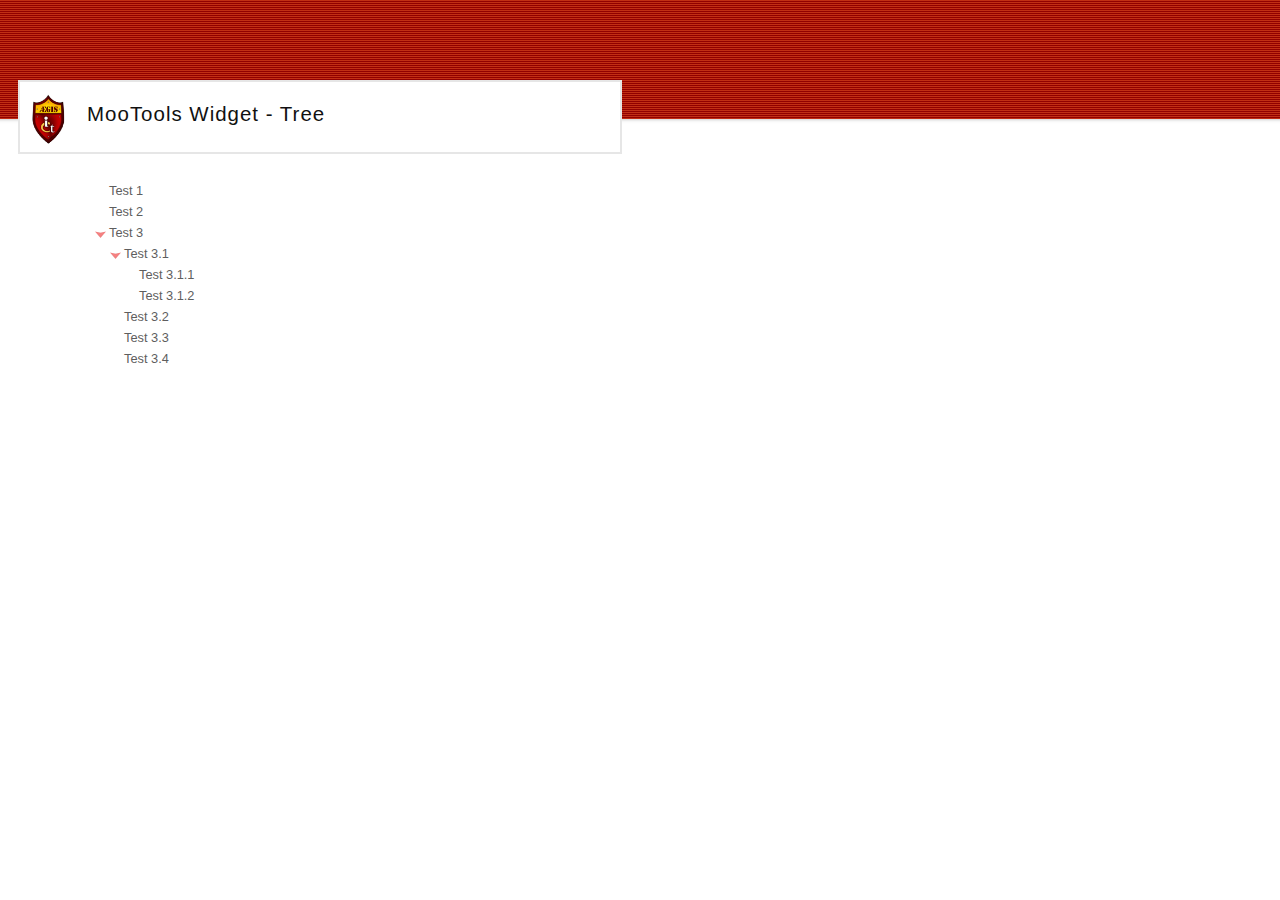
<file: demo/original/index.html>
<!DOCTYPE html PUBLIC "-//W3C//DTD XHTML 1.0 Strict//EN" "http://www.w3.org/TR/xhtml1/DTD/xhtml1-transitional.dtd">
<html xmlns="http://www.w3.org/1999/xhtml" xml:lang="en" lang="en">
	<head>
		<meta http-equiv="X-UA-Compatible" content="IE=100">
		<title>Accessible Widgets for MooTools</title>
		<!-- Embedded Mootools Core und More -->
		<script src="../../Source/mootools-core.js" type="text/javascript"></script>
		<script src="../../Source/mootools-more.js" type="text/javascript"></script>
		<!-- General CSS File -->
		<link href="demo.css" type="text/css" rel="stylesheet" />
		<!-- Source: -->
		<script type="text/javascript" src="Collapse.js"></script>
		<script type="text/javascript" src="Delegation.js"></script>
		<script type="text/javascript" src="tree.js"></script>
	</head>
	<body>
		<div class="sa_demo_headerScreen">
			<span><a href="http://www.aegis-project.eu/" title="AEGIS"><img src="../img/aegis_logo.png" alt="AEGIS" border="0" style="float: left" width="37px;"/></a> <h2>&nbsp;&nbsp;&nbsp;MooTools Widget - Tree</h2></span>
		</div>
		<div class="sa_demo_contentScreen">
			<br>
			<ul class="collapse" id="collapse">
				<li id="collapse1">
					<a class="expand" href="#"></a>
					<span>Test 1</span>
				</li>
				<li id="collapse2">
					<a class="expand" href="#"></a>
					<span>Test 2</span>
				</li>
				<li id="collapse3">
					<a class="expand" href="#"></a>
					<span>Test 3</span>
					<ul>
						<li id="collapse4">
							<a class="expand" href="#"></a>
							<span>Test 3.1</span>
							<ul>
								<li id="collapse5">
									<a class="expand" href="#"></a>
									<span>Test 3.1.1</span>
								</li>
								<li id="collapse6">
									<a class="expand" href="#"></a>
									<span>Test 3.1.2</span>
								</li>
							</ul>
						</li>
						<li id="collapse7">
							<a class="expand" href="#"></a>
							<span>Test 3.2</span>
						</li>
						<li id="collapse8">
							<a class="expand" href="#"></a>
							<span>Test 3.3</span>
						</li>
						<li id="collapse9">
							<a class="expand" href="#"></a>
							<span>Test 3.4</span>
						</li>
					</ul>
				</li>
			</ul>
		</div>
	</body>
</html>
</file>
<file: demo/original/demo.css>
/* common settings 314 */

body {
	font-family: "Arial";
	font-size: 0.8em;
	margin-top: 0px;
	margin-bottom: 30px;
	background-image: url(../img/background.gif);
	background-repeat: repeat-x;
	padding: 10px;
}
hr {
	border: 0px solid #aaaaaa;
	background-color: #aaaaaa;
	height: 1px;
}
a:link {
	color: #cc0000;
	text-decoration: none;
}
a:visited {
	color: #cc0000;
	text-decoration: none;
}
a:focus {
	color: #cc0000;
	text-decoration: none;
}
a:hover {
	color: #cc0000;
	text-decoration: underline;
}
a:active {
	color: #cc0000;
	text-decoration: none;
}
h1 {
	color: #111111;
	font-size: 2em;
	font-weight: normal;
	letter-spacing: 1px;
	margin: 10px 0;
	padding: 0;
}
h2 {
	color: #111111;
	font-size: 1.6em;
	font-weight: normal;
	letter-spacing: 1px;
	margin: 10px 0;
	padding: 0;
}
h3 {
	color: #333333;
}
.youtube {
	border: 1px solid #aaaaaa;
	-moz-box-shadow: 2px 2px 2px rgba(0, 0, 0, 0.2);
	-webkit-box-shadow: 2px 2px 2px rgba(0, 0, 0, 0.2);
	box-shadow: 2px 2px 2px rgba(0, 0, 0, 0.2);
}
div.sa_demo_contentScreen {
	background-color: #ffffff;
	margin: 0 5px 1em 0;
	padding: 0px 8px 8px 40px;
	margin: 10px 40px 40px 5px;
	width: 580px;
}
div.sa_demo_headerScreen {
	border: #e6e6e6 2px double;
	background-color: #ffffff;
	padding: 10px 10px 0px 10px;
	height: 60px;
	margin: 70px 0 0px 0;
	width: 580px;
}
/* end common settings 314 */

ul {
	padding: 0 0 0 15px;
}
ul.collapse {
	margin: 0;
	padding: 0 0 0 30px;
}

ul.licollapsest ul {
	margin: 0;
	padding: 0 0 0 10px;
}

ul.collapse li {
	list-style-type: none;
	padding: 0;
	line-height: 18px;
	margin: 3px 0;
	background: none;
}

ul.collapse span {
	cursor: pointer;
	color: #5e5e5e;
	display: block;
	text-decoration: none;
}

ul.collapse a.expand {
	outline: 0;
	float: left;
	display: block;
	width: 16px;
	height: 16px;
	padding: 0;
	margin: 0;
	background-image: url(../img/Expand.png);
	background-position: 0 2px;
}

ul.collapse a.collapse {
	background-image: url(../img/Collapse.png);
}
</file>
